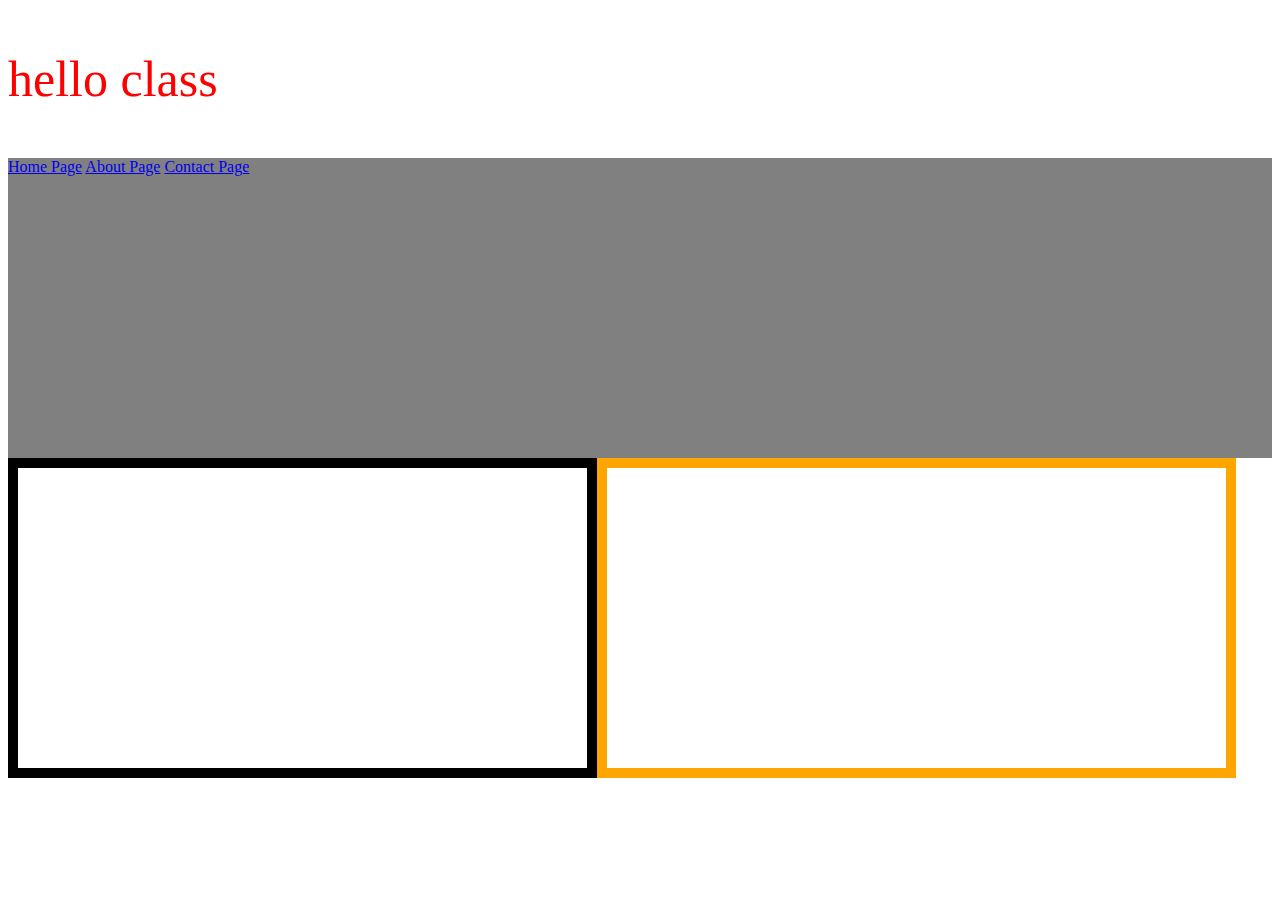
<file: index.html>
<!Doctype html>
<html>
	<head>
		<title></title>
		<link rel="stylesheet" href="style.css">
	</head>
	<body>
		<p> hello class </p>
		<div class="boxOne">
			<a href="index.html">Home Page</a>
			<a href="index.html">About Page</a>
			<a href="index.html">Contact Page</a>
		</div>
		<div class="boxTwo"> </div>
		<div class="boxThree"> </div>
	
	</body>
</html>
</file>
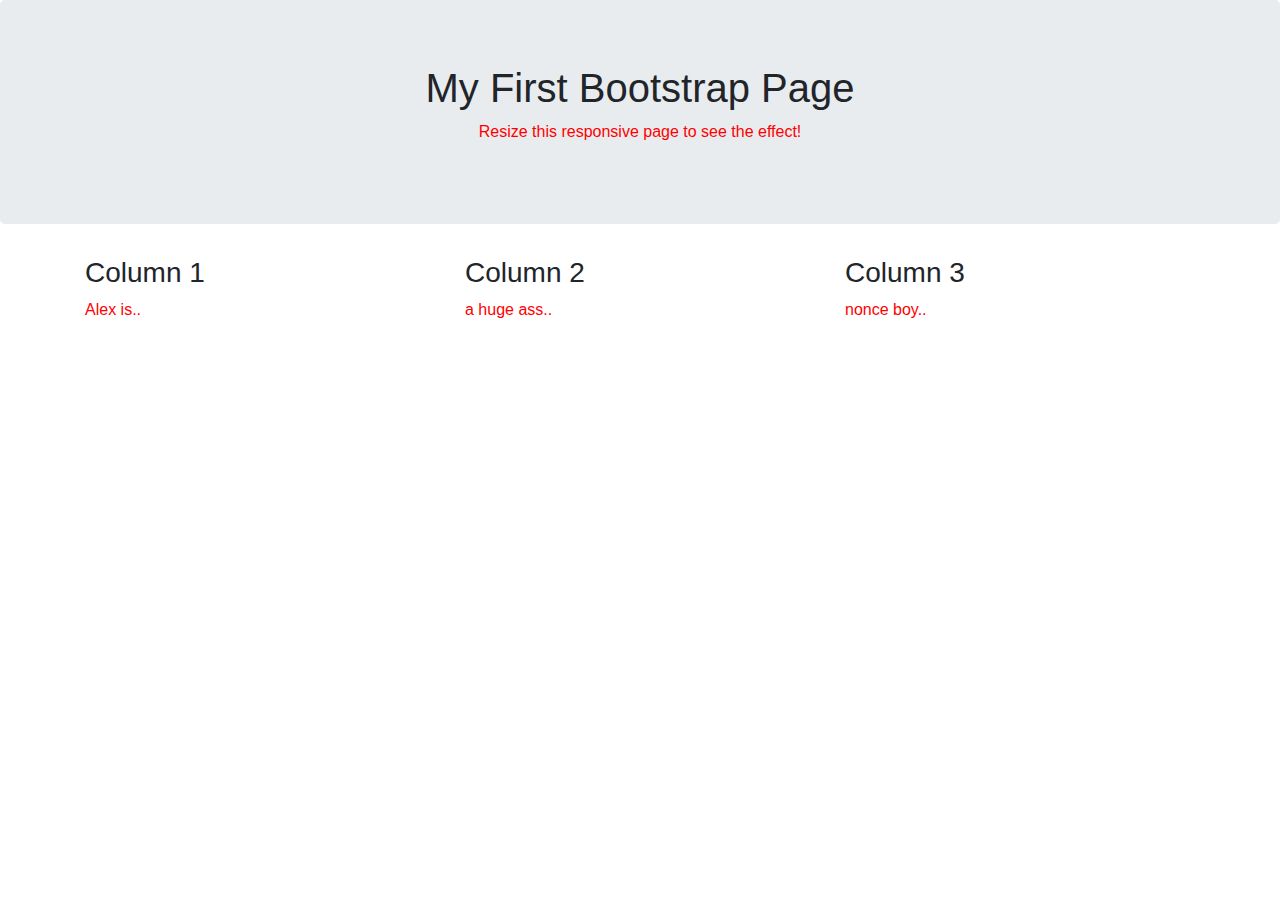
<file: coding work/index.html>
<!Doctype html>
<html>
	<head>
		<title>Hello Class</title>
		<link rel="stylesheet" href="bootstrap.css">
		<link rel="stylesheet" href="style.css">
	</head>
	<body>
		<div class="jumbotron text-center">
  <h1>My First Bootstrap Page</h1>
  <p>Resize this responsive page to see the effect!</p> 
</div>

<div class="container">
  <div class="row">
    <div class="col-sm-4">
      <h3>Column 1</h3>
      <p>Alex is..</p>
    </div>
    <div class="col-sm-4">
      <h3>Column 2</h3>
      <p>a huge ass..</p>
    </div>
    <div class="col-sm-4">
      <h3>Column 3</h3> 
      <p>nonce boy..</p>
    </div>
  </div>
</div> 
	</body>
</html>
</file>
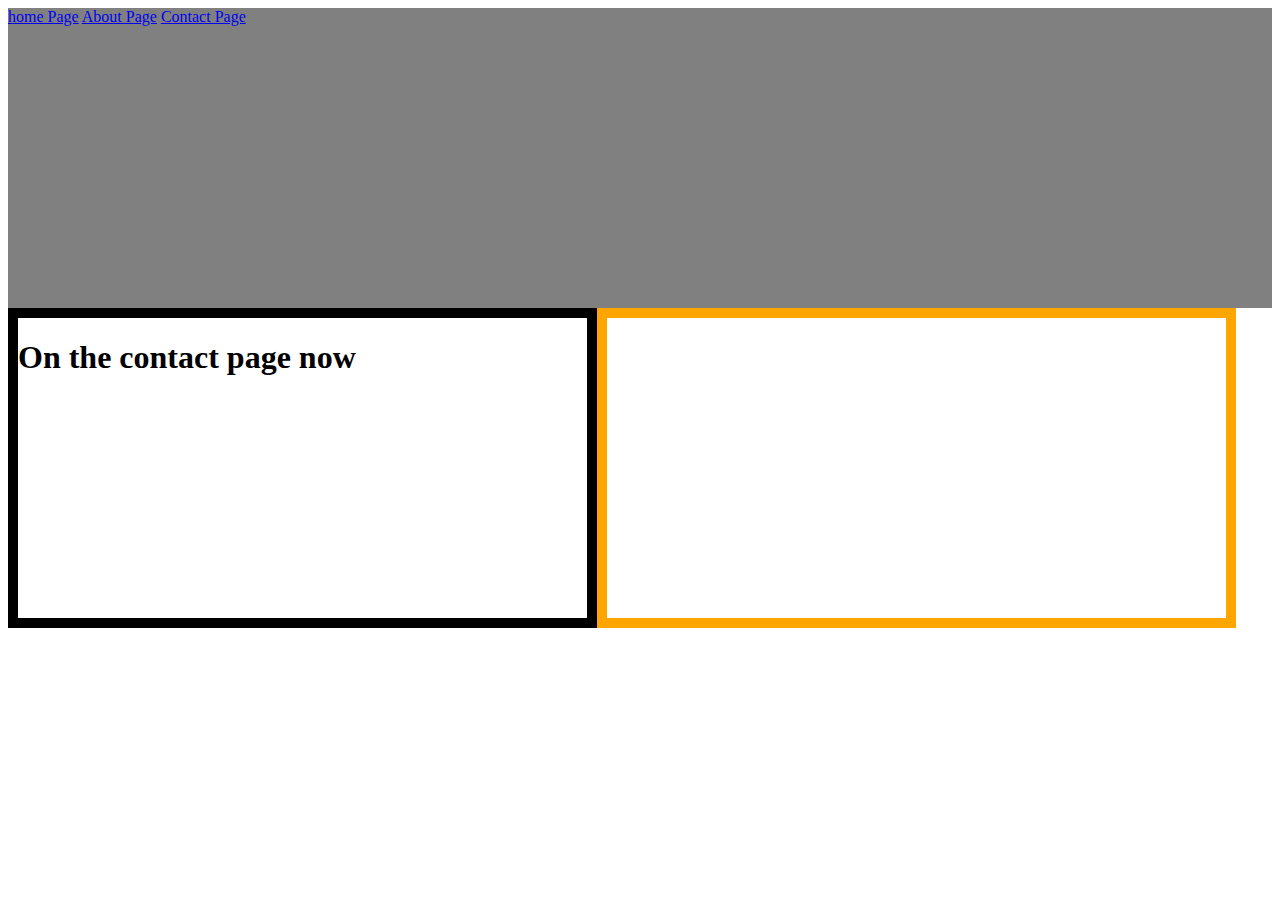
<file: about.html>
<!Doctype html>
<html>
	<head>
		<title></title>
		<link rel="stylesheet" href="style.css">
	</head>
	<body>
	
		<div class="boxOne">
			<a href="index.html">home Page</a>
			<a href="index.html">About Page</a>
			<a href="index.html">Contact Page</a>
			
		</div>
		<div class="boxTwo">
		<h1> On the contact page now </h1>
		</div>
		<div class="boxThree"> </div>
	
	</body>
</html>
</file>
<file: style.css>
p {
	color: red;
	font-size:50px;
}

.boxOne {
	width:100%;
	height:300px;
	background-color:grey;
}

.boxTwo {
	width:45%;
	height:300px;
	border: 10px solid black;
	float:left;
}

.boxThree {
	width:49%;
	height:300px;
	border: 10px solid orange;
	float:left;
}
</file>
<file: coding work/style.css>
p {
	color: red;
}
</file>
